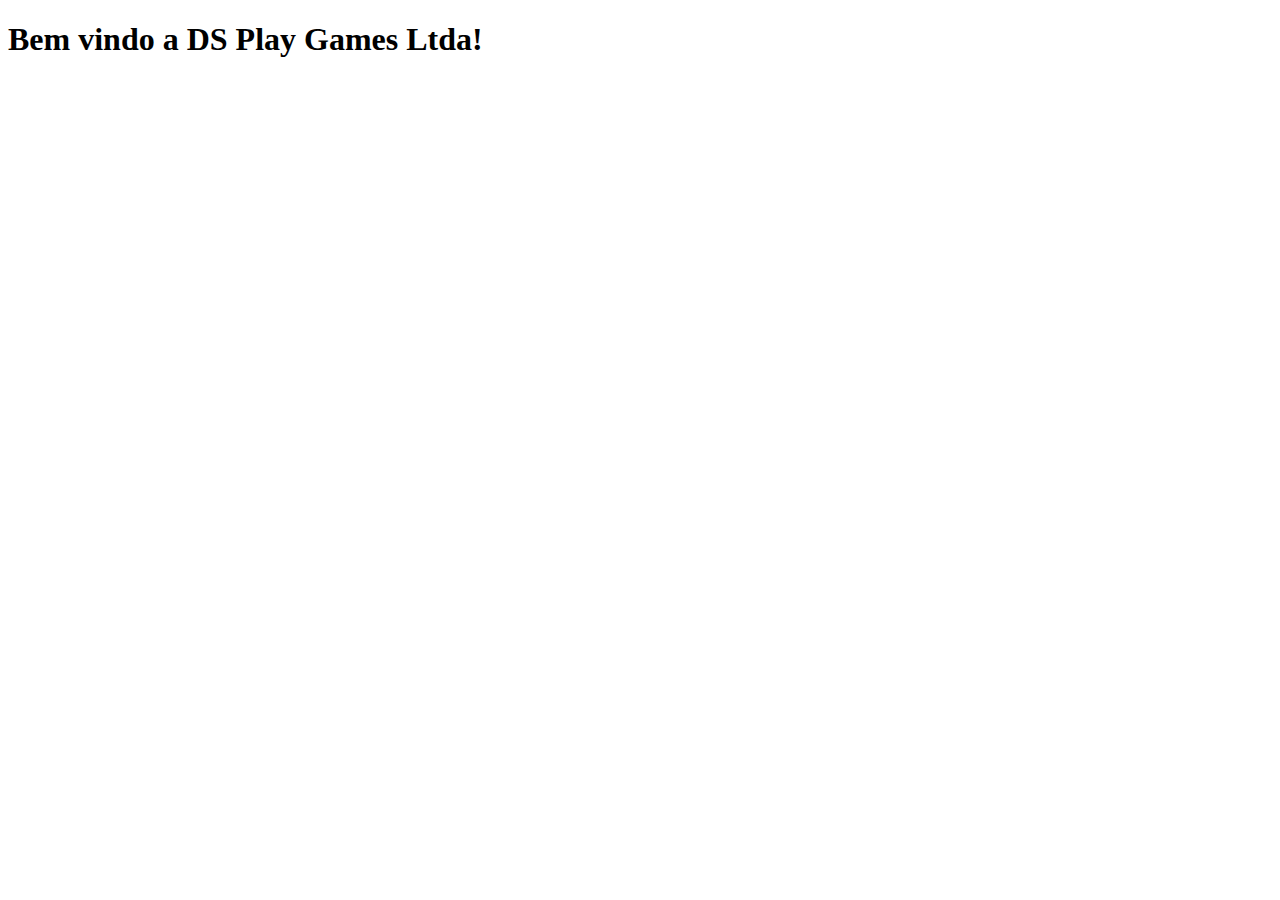
<file: welcome.html>
<!DOCTYPE html>
<html lang="pt-br">
<head>
    <meta charset="UTF-8">
    <meta http-equiv="X-UA-Compatible" content="IE=edge">
    <meta name="viewport" content="width=device-width, initial-scale=1.0">
    <title>welcome</title>
</head>
<body>
     <h1>Bem vindo a DS Play Games Ltda!</h1>
</body>
</html>
</file>
